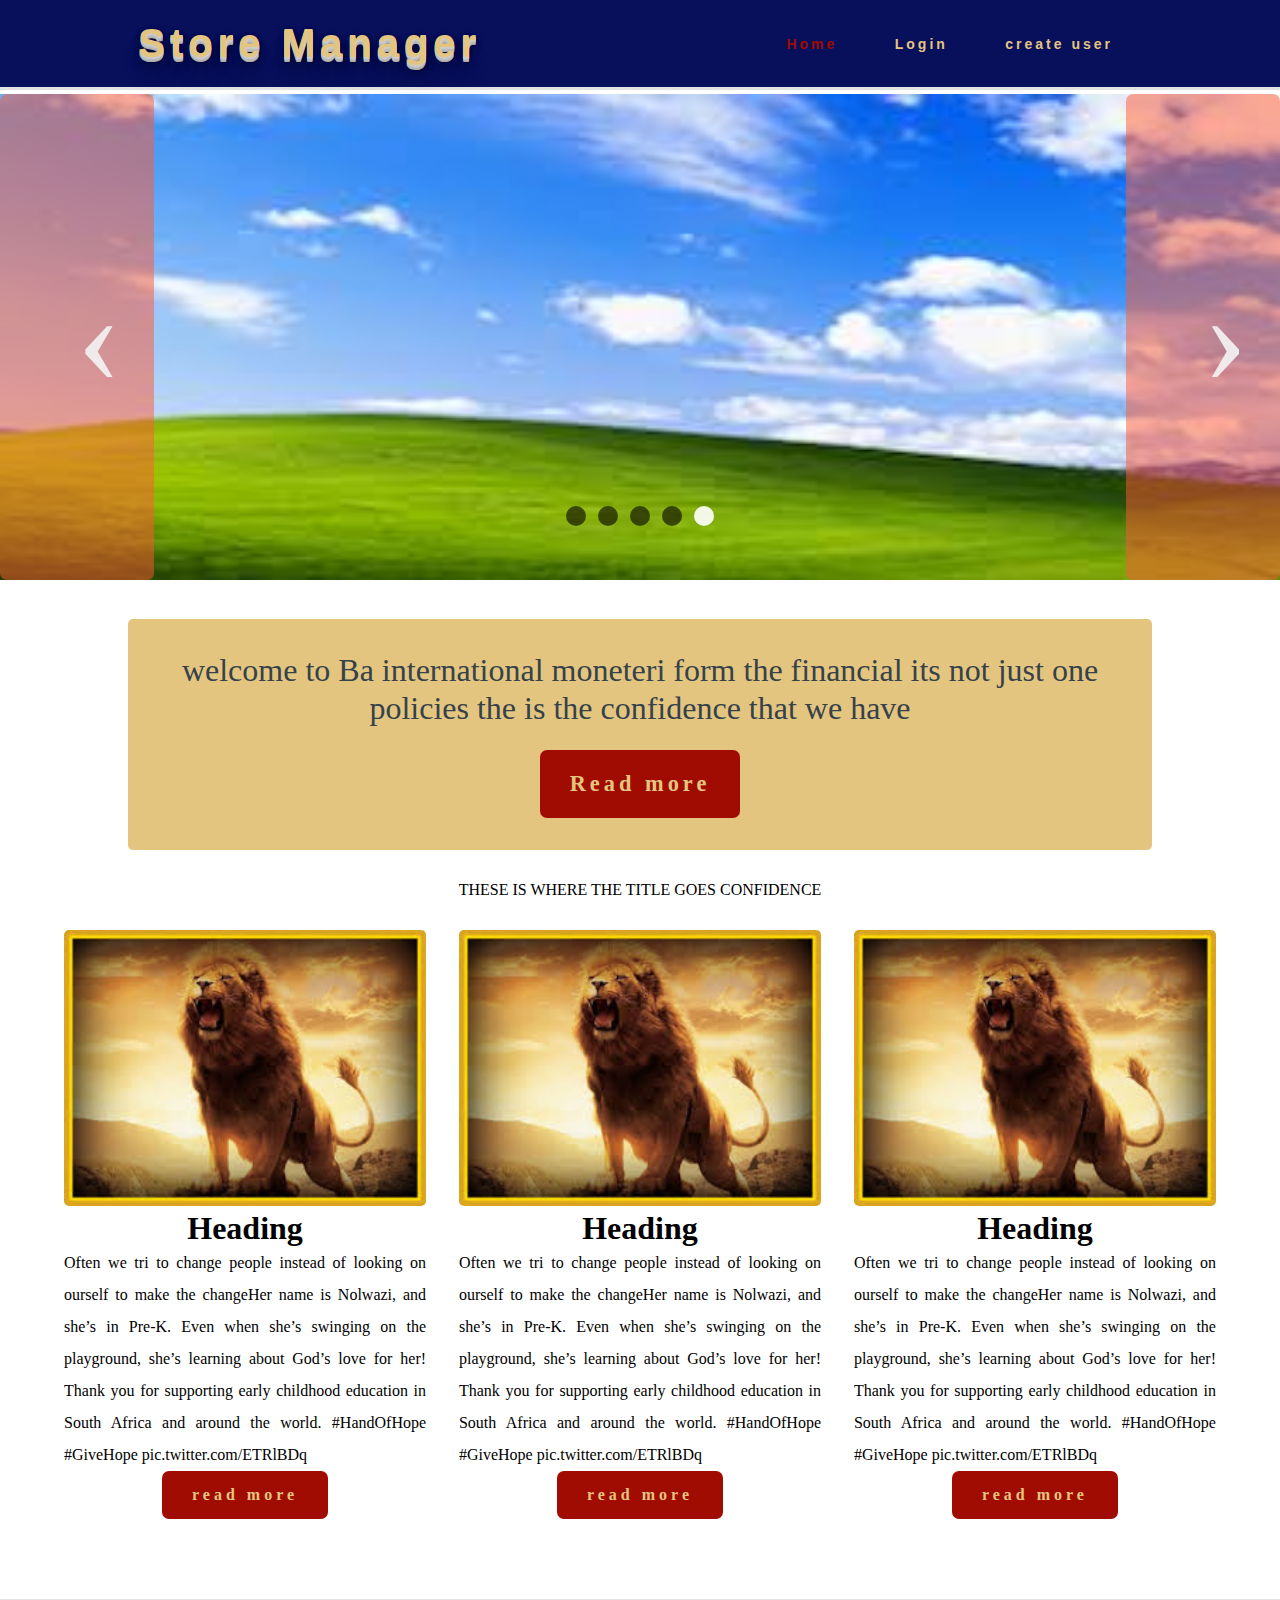
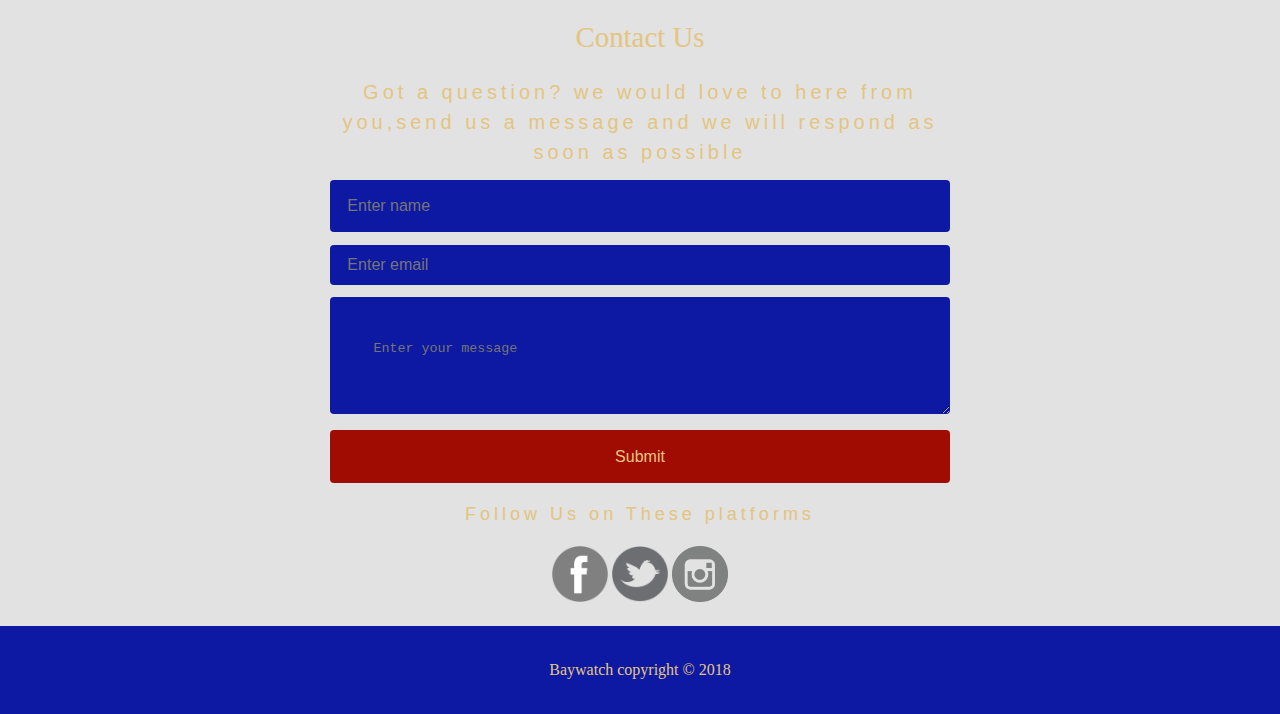
<file: index.html>
<!DOCTYPE html>
<html lang="en">
<head>
    <meta charset="UTF-8">
    <meta name="viewport" content="width=device-width, initial-scale=1.0">
    <meta http-equiv="X-UA-Compatible" content="ie=edge">
    <link rel='stylesheet' href="index.css" type="text/css">
    <title>Store Manager</title>
</head>
<body>
    
        <nav>
                <div class ='logo'>
                    <h4>Store Manager</h4>
        
                </div>
                        <ul class='nav-links'>
                            <li class ='current'> <a href ='#'>Home</a></li>
                            <li> <a href ='login.html'>Login</a></li>
                            <li> <a href ='create_acc.html'>create user</a></li>
                            
                        </ul>
                                <div class='burger'>
                                    <div class='line1'></div>
                                    <div class='line2'></div>
                                    <div class='line3'></div>
                                </div>
        </nav>
    <header>
       
            <input type="radio" id ='value1' name ='image' checked />
            <input type="radio" id ='value2' name ='image' checked />
            <input type="radio" id ='value3' name ='image' checked />
            <input type="radio" id ='value4' name ='image' checked />
            <input type="radio" id ='value5' name ='image' checked />
    
            <div class='slide_img' id='one'>
              <img src ='img/w1.jpg'>
              <label class='prev' for='value5'><span>&#x2039</span>
              </label>
              <label class='next' for='value2'><span>&#x203a</span>
              </label>
            </div>
        
        <div class='slide_img' id='two'>
            <img src ='img/w2.jpg'>
            <label class='prev' for='value1'><span>&#x2039</span>
            </label>
            <label class='next' for='value3'><span>&#x203a</span>
            </label>
          </div>
      
    
      <div class='slide_img' id='three'>
        <img src ='img/w3.jpg'>
        <label class='prev' for='value2'><span>&#x2039</span>
        </label>
        <label class='next' for='value4'><span>&#x203a</span>
        </label>
      </div>
    
    <div class='slide_img' id='four'>
        <img src ='img/w4.jpg'>
        <label class='prev' for='value3'><span>&#x2039</span>
        </label>
        <label class='next' for='value5'><span>&#x203a</span>
        </label>
      </div>
    
    <div class='slide_img' id='five'>
        <img src ='img/w5.jpg'>
        <label class='prev' for='value4'><span>&#x2039</span>
        </label>
        <label class='next' for='value1'><span>&#x203a</span>
        </label>
      </div>
    
    <div id='nav_slide'>
    
        <label for='value1' class='dots' id='dot1'></label>
        <label for='value2' class='dots' id='dot2'></label>
        <label for='value3' class='dots' id='dot3'></label>
        <label for='value4' class='dots' id='dot4'></label>
        <label for='value5' class='dots' id='dot5'></label>
    </div>
   
       
    </header>
<div class='mobile_header'>
            <img src ='img/w4.jpg'>
</div>
<blockquote>
<p>welcome to Ba international moneteri form the financial its not just one policies the is the confidence that we have</p>
 <p><a href='#' class='btn'>Read more</a></p>
</blockquote>
<section id="title">
 These is where the title goes confidence   
</section>
<div class="article clearfix">
<section>
    <img src='img/images (1).jpg'>
    <h1>Heading</h1>
    <p>Often we tri to change people instead of looking on ourself to make the changeHer name is Nolwazi, and she’s in Pre-K. Even when she’s swinging on the playground, she’s learning about God’s love for her! Thank you for supporting early childhood education in South Africa and around the world. #HandOfHope #GiveHope pic.twitter.com/ETRlBDq</p>
    <a href='#' class='btn2'>read more</a>
</section>

<section>
        <img src='img/images (1).jpg'>
        <h1>Heading</h1>
        <p>Often we tri to change people instead of looking on ourself to make the changeHer name is Nolwazi, and she’s in Pre-K. Even when she’s swinging on the playground, she’s learning about God’s love for her! Thank you for supporting early childhood education in South Africa and around the world. #HandOfHope #GiveHope pic.twitter.com/ETRlBDq</p>
        <a href='#' class='btn2'>read more</a>
</section>

<section>
            <img src='img/images (1).jpg'>
            <h1>Heading</h1>
            <p>Often we tri to change people instead of looking on ourself to make the changeHer name is Nolwazi, and she’s in Pre-K. Even when she’s swinging on the playground, she’s learning about God’s love for her! Thank you for supporting early childhood education in South Africa and around the world. #HandOfHope #GiveHope pic.twitter.com/ETRlBDq</p>
            <a href='#' class = 'btn2'>read more</a>
</section>
</div>
<section id='footer_section'>
        <div class='contact_container'>
        <form>
        <div class="contact">
          Contact Us 
        </div>
      <p><span id='note'>Got a question? we would love to here from you,send us a message and we will respond as soon as possible</span></p>
        <div id="contact_form">
          <input type="text" placeholder="Enter name" required=""/><br>
          <input type="email" placeholder="Enter email"  required=""/><br>
          <textarea placeholder="Enter your message" name="message"></textarea><br>
          
          <button class="btn_contact" type="submit">Submit</button>
        </div>
                </form>
                <br>
                <p id='note2'>Follow Us on These platforms</p>
                <br>
                <div id='icon'>
                    
                <a href ='#'><img src ='img/face.png'></a>
                <a href ='#'><img src ='img/twi.png'></a>
                <a href ='#'><img src ='img/instagram.png'></a>
                </div>
            </div>
</section>

<footer id ='sec'>
        <p>Baywatch copyright &copy 2018 </p>         
</footer>

<script src ='index.js'></script>
    
</body>
</html>
</file>
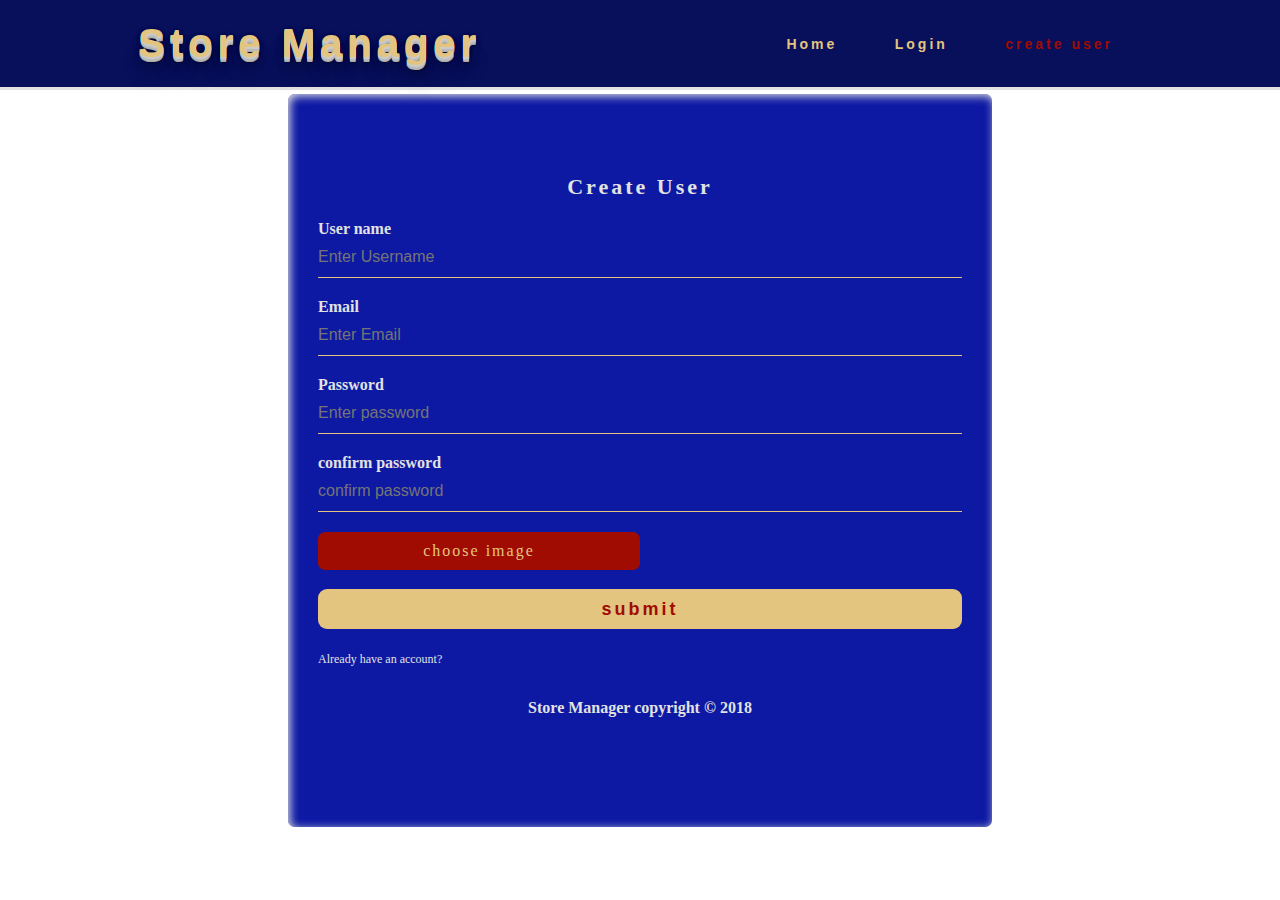
<file: create_acc.html>
<!DOCTYPE html>
<html lang="en">
<head>
    <meta charset="UTF-8">
    <meta name="viewport" content="width=device-width, initial-scale=1.0">
    <meta http-equiv="X-UA-Compatible" content="ie=edge">
    <link rel='stylesheet' href="index.css" type="text/css">
    <title>Register</title>
</head>
<body>
        <nav>
                <div class ='logo'>
                    <h4>Store Manager</h4>
        
                </div>
                        <ul class='nav-links'>
                            <li> <a href ='index.html'>Home</a></li>
                            <li> <a href ='login.html'>Login</a></li>
                            <li  class ='current'> <a href ='create_acc.html'>create user</a></li>
                        </ul>
                                <div class='burger'>
                                    <div class='line1'></div>
                                    <div class='line2'></div>
                                    <div class='line3'></div>
                                </div>
        </nav>

        <div class ="formbox">
              
            <div class='log_head'><h1>Create User</h1></div>
    
            <form>
                <p>User name</p>
                <input type="text" name ="" placeholder="Enter Username">
                <p>Email</p>
                <input type="email" name ="" placeholder="Enter Email">
                <p>Password</p>
                <input type="password" name="" placeholder="Enter password">
                <p>confirm password</p>
                <input type="password" name="" placeholder="confirm password">
                <label id="#bb"> choose image
                        <input type="file" id="avatar" name="avatar"  accept="image/png, image/jpeg" />
                        </label> 
                
                
                <input type="submit" name ="" value ="submit">
                
                <a href ='login.html'>Already have an account? </a>
    
    
            </form>
            <div class='form_footer'>
                    <p>Store Manager copyright &copy 2018 </p>
                    </div>
        </div>

<script src ='index.js'></script>
    
</body>
</html>
</file>
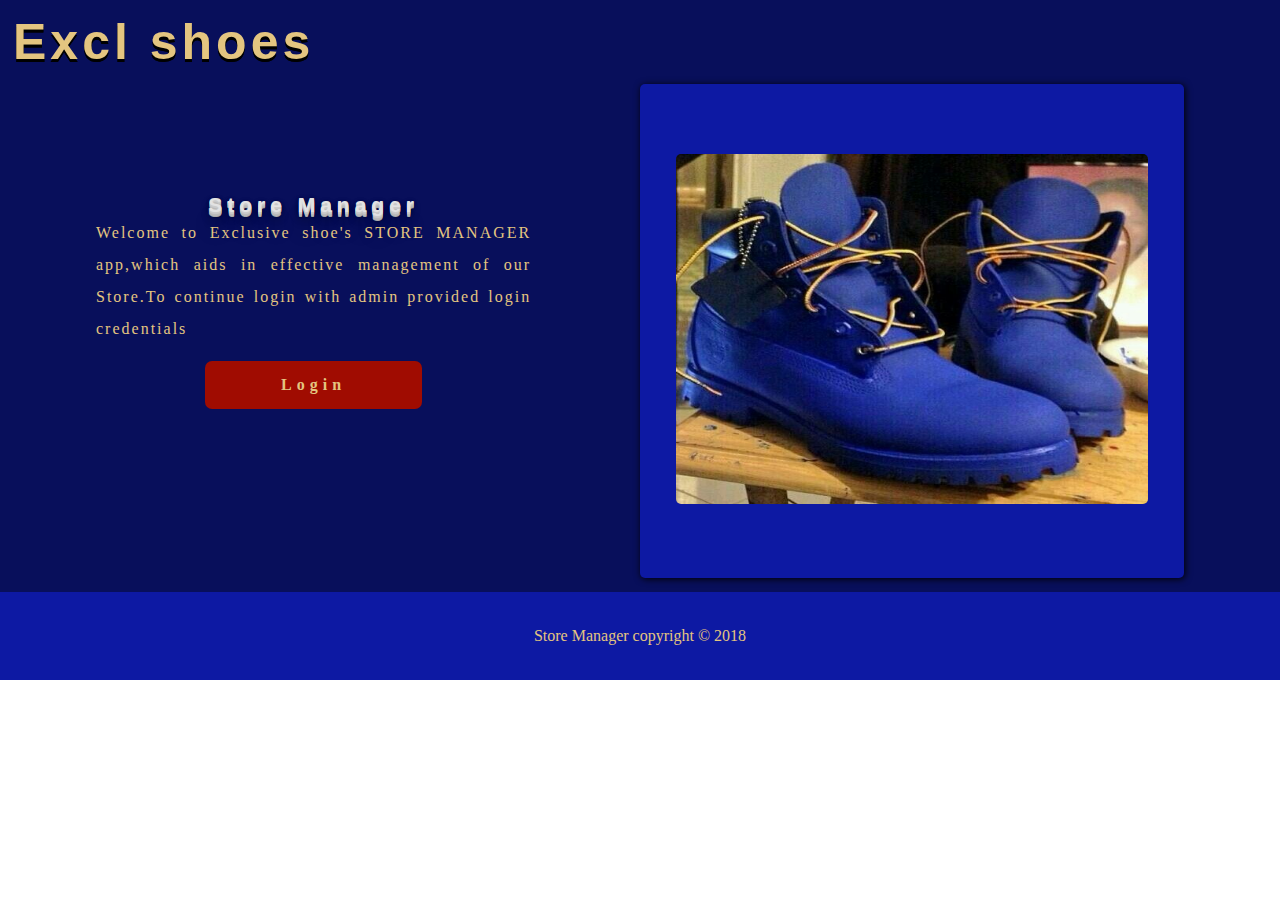
<file: index2.html>
<!DOCTYPE html>
<html lang="en">
<head>
    <meta charset="UTF-8">
    <meta name="viewport" content="width=device-width, initial-scale=1.0">
    <meta http-equiv="X-UA-Compatible" content="ie=edge">
    <link rel='stylesheet' href="index.css" type="text/css">
    <title>Landing page</title>
</head>
<body>
        
    <div class ="container">
            <div id='header'>
                    Excl shoes
                </div>  

        <div class="divide clearfix">
            
            
            <section class='landing2'>
                    <img src='img/shoe5.jpg'>
                    
            </section> 

            <section class='landing'>
                    <div class ='logo_landing'>
                            <h4>Store Manager</h4>
                
                        </div>
                <p>Welcome to Exclusive shoe's STORE MANAGER app,which aids in effective management of our Store.To continue login with admin provided login credentials</p>
                <a href='login.html' class='btn1'>Login</a>
            </section>

            </div>  

        
</div> 
<footer id ='sec'>
        <p>Store Manager copyright &copy 2018 </p>         
</footer>

</body>
</html>
</file>
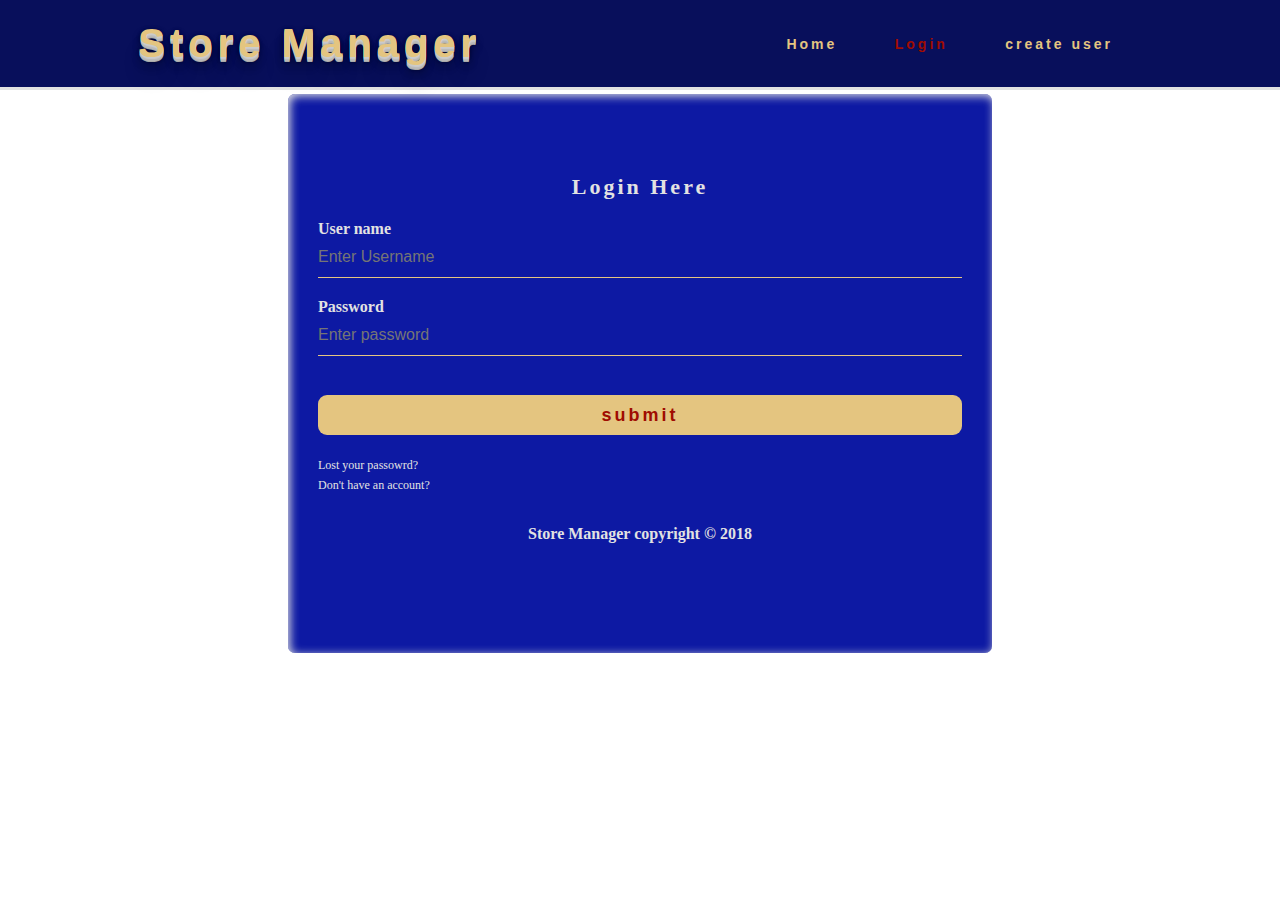
<file: login.html>
<!DOCTYPE html>
<html lang="en">
<head>
    <meta charset="UTF-8">
    <meta name="viewport" content="width=device-width, initial-scale=1.0">
    <meta http-equiv="X-UA-Compatible" content="ie=edge">
    <link rel='stylesheet' href="index.css" type="text/css">
    <title>Login</title>
</head>
<body> 
    
        <nav>
                <div class ='logo'>
                    <h4>Store Manager</h4>
        
                </div>
                        <ul class='nav-links'>
                            <li> <a href ='index.html'>Home</a></li>
                            <li class ='current'> <a href ='login.html'>Login</a></li>
                            <li> <a href ='create_acc.html'>create user</a></li>
                            
                        </ul>
                                <div class='burger'>
                                    <div class='line1'></div>
                                    <div class='line2'></div>
                                    <div class='line3'></div>
                                </div>
        </nav>
    
        <div class ="formbox">
              
                <div class='log_head'><h1>Login Here</h1></div>
        
                <form>
                    <p>User name</p>
                    <input type="text" name ="" placeholder="Enter Username">
                    <p>Password</p>
                    <input type="password" name="" placeholder="Enter password">
                    <input type="submit" name ="" value ="submit">
                    
                    <a href='#'>Lost your passowrd?  </a><br>
                    <a href ='create_acc.html'>Don't have an account? </a>
        
        
                </form>
                <div class='form_footer'>
                <p>Store Manager copyright &copy 2018 </p>
                </div> 
            </div>
          
<script src ='index.js'></script>
    
</body>
</html>
</file>
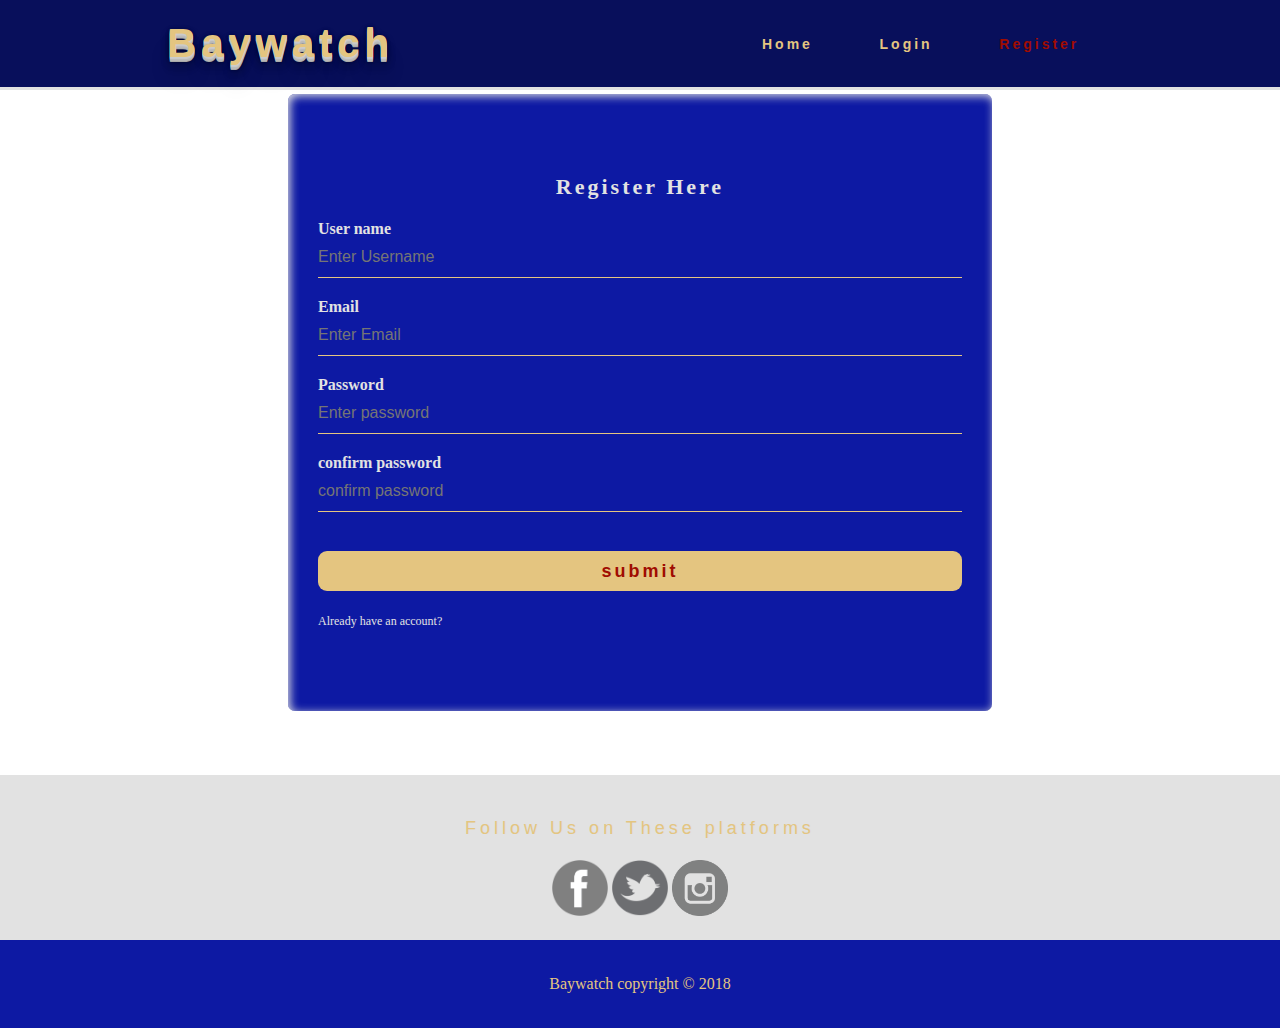
<file: register.html>
<!DOCTYPE html>
<html lang="en">
<head>
    <meta charset="UTF-8">
    <meta name="viewport" content="width=device-width, initial-scale=1.0">
    <meta http-equiv="X-UA-Compatible" content="ie=edge">
    <link rel='stylesheet' href="index.css" type="text/css">
    <title>Register</title>
</head>
<body>
        <nav>
                <div class ='logo'>
                    <h4>Baywatch</h4>
        
                </div>
                        <ul class='nav-links'>
                            <li> <a href ='index.html'>Home</a></li>
                            <li> <a href ='login.html'>Login</a></li>
                            <li  class ='current'> <a href ='register.html'>Register</a></li>
                        </ul>
                                <div class='burger'>
                                    <div class='line1'></div>
                                    <div class='line2'></div>
                                    <div class='line3'></div>
                                </div>
        </nav>

        <div class ="formbox">
              
            <div class='log_head'><h1>Register Here</h1></div>
    
            <form>
                <p>User name</p>
                <input type="text" name ="" placeholder="Enter Username">
                <p>Email</p>
                <input type="email" name ="" placeholder="Enter Email">
                <p>Password</p>
                <input type="password" name="" placeholder="Enter password">
                <p>confirm password</p>
                <input type="password" name="" placeholder="confirm password">
                <input type="submit" name ="" value ="submit">
                
                <a href ='login.html'>Already have an account? </a>
    
    
            </form>
        </div>

        <section id='footer_section'>
            <div class='contact_container'>
            
                    <br>
                    <p id='note2'>Follow Us on These platforms</p>
                    <br>
                    <div id='icon'>
                        
                    <a href ='#'><img src ='img/face.png'></a>
                    <a href ='#'><img src ='img/twi.png'></a>
                    <a href ='#'><img src ='img/instagram.png'></a>
                    </div>
                </div>
    </section>
    
    <footer id ='sec'>
            <p>Baywatch copyright &copy 2018 </p>         
    </footer>
<script src ='index.js'></script>
    
</body>
</html>
</file>
<file: index.css>
*{
    margin :0px;
    padding :0px;
    box-sizing: border-box;
    
}
nav{
    margin-bottom: 0.3%;
    display: flex;
    justify-content: space-around;
    align-items: center;
    min-height: 10vh;
    font-family: 'Poppins',sans-serif;
    background-color: rgb(8, 15, 91);
    border-bottom: rgb(226,226,226) 3px solid;  
}

#header{
    width:60%;
  margin-left:8px;
    padding: 13px 5px; 
    letter-spacing: 4px;
    font-size: 50px;
font-weight: bold; 
font-family: Helvetica;
text-shadow: 0 3px 0 #000, 0 3px 0 #000;
/* text-shadow: 0 1px 0 #ccc, 0 2px 0 #c9c9c9, 0 3px 0 #bbb, 0 4px 0 #b9b9b9, 0 5px 0 #aaa, 0 6px 1px rgba(0,0,0,.1), 0 0 5px rgba(0,0,0,.1), 0 1px 3px rgba(0,0,0,.3), 0 3px 5px rgba(0,0,0,.2), 0 5px 10px rgba(0,0,0,.25), 0 10px 10px rgba(0,0,0,.2), 0 20px 20px rgba(0,0,0,.15); */
} 
.logo_landing{  
letter-spacing: 5px;
color: rgb(226,226,226);
font-size: 21px;
font-weight: bold;
font-family: Helvetica;
text-shadow: 0 1px 0 #ccc, 0 2px 0 #c9c9c9, 0 3px 0 #bbb, 0 4px 0 #b9b9b9, 0 5px 0 #aaa, 0 6px 1px rgba(0,0,0,.1), 0 0 5px rgba(0,0,0,.1), 0 1px 3px rgba(0,0,0,.3), 0 3px 5px rgba(0,0,0,.2), 0 5px 10px rgba(0,0,0,.25), 0 10px 10px rgba(0,0,0,.2), 0 20px 20px rgba(0,0,0,.15);
    
}  
.container{

width:100%;
height: 100%;
background-color: #080f5b;
color:#e4c580;


}

.divide{
    width:85%;
    margin: auto;
    /* margin: 2em; */
    
}
.divide .landing {
    width:40%;
    float:left;
    text-align: center;
    margin-top: 10%;
    margin-bottom: 1%;
   
    
}
.divide .landing2 {
    width:50%;
   
    float: right;
    background-color:#0d19a3;
    text-align: center;
    border-radius: 5px;
    padding: 70px 10px;
    margin-top: 0;
    margin-bottom: 1.3%;
    box-shadow: 1px  1px 7px #000;
   
    
}

.divide section p{
  text-align: justify;
  line-height: 2em;
  letter-spacing: 2px;
}

.divide .landing2 img {
    width:90%;
    border-radius: 5px;
    height:350px;
   
}
a.btn1 {
    text-decoration: none;
    background-color: rgb(160, 12, 1);
    margin-top: 1em;
    text-align: center;
    display: inline-block;
    color:#e4c580;
    padding: 15px 30px;
    width:50%;
    border-radius: 7px;
    letter-spacing: 5px;
    font-weight: bold;
    font-size:100%;
    
    
}
.logo{  
letter-spacing: 5px;
color:#e4c580;
font-size: 40px;
font-weight: bold;
font-family: Helvetica;

text-shadow: 0 1px 0 #ccc, 0 2px 0 #c9c9c9, 0 3px 0 #bbb, 0 4px 0 #b9b9b9, 0 5px 0 #aaa, 0 6px 1px rgba(0,0,0,.1), 0 0 5px rgba(0,0,0,.1), 0 1px 3px rgba(0,0,0,.3), 0 3px 5px rgba(0,0,0,.2), 0 5px 10px rgba(0,0,0,.25), 0 10px 10px rgba(0,0,0,.2), 0 20px 20px rgba(0,0,0,.15);
    
}


.nav-links{
    display: flex;
    justify-content: space-around;
    width: 30%;
}

.nav-links li{
    list-style: none;
}

.nav-links a{
    color:#e4c580;
    text-decoration: none;
    letter-spacing: 3px;
    font-weight: bold;
    font-size:14px;
}

.burger{
    display: none;
    cursor: pointer;
}

.burger div{
    width:25px;
    height:3px;
    background-color:#e4c580;
    margin: 5px;
    transition: all 0.3s ease;
   }

.highlight,.current a{
    color:rgb(160, 12, 1);
    font-weight:bold;  
 }

 .mobile_header {
     display: none;
 }
 /* image scroller*/

 header img {
    width:100%;
    height:400px;
}
header{
    width: 100%;
    margin: auto;
    position: relative;
    padding-bottom: 38%;
    user-select: none;
    border-radius: 5px;
    /* background-color: rgb(226,226,226);
    border:10px solid  rgb(226,226,226); */
  
}
 #value1,#value2,#value3,#value4,#value5{
    display: none
}   

header .slide_img{
    position: absolute;
    width:100%;
    height:100%;
}

header .slide_img img{
    width:inherit;
    height:inherit;
}

.prev,.next{
width: 12%;
height:inherit;
position: absolute;
top:0;
background-color: rgba(255,87,51,.5);
color:rgba(244,244,244,.9);
z-index:99;
transition: .45s;
cursor: pointer;
text-align: center;
}

.next{
    right:0;
}

.prev{
    left:0
}
label span{
    position: absolute;
    font-size: 100pt;
    top:50%;
    transform: translateY(-50%); 
   
}

.prev:hover,.next:hover{
    transition:.3s;
    background-color: rgba(255,87,51,.8);
    color:#ffffff;
}

header #nav_slide {
    width:100%;
    bottom:12%;
    height:11px;
    position: absolute;
    text-align: center;
    z-index: 9999;
}

#nav_slide .dots{
    top:-5px;
    width:18px;
    height:18px;
    margin: 0 4px;
    position:relative;
    border-radius: 100%;
    display: inline-block;
    background-color:rgba(0,0,0,0.6);
    transition:.4s;
    
}

#nav_slide .dots:hover{
    cursor: pointer;
    background-color: rgba(255,255,255,0.9);
    transition:.5s;
}

.slide_img {
    z-index:3;
    
}
 #value1:checked  ~ #one,
#value2:checked  ~ #two,
#value3:checked  ~ #three,
#value4:checked  ~ #four,
#value5:checked ~ #five{
    z-index:9;
    animation: scroll 1s ease-in-out;
}

#value1:checked  ~ #nav_slide #dot1,
#value2:checked ~ #nav_slide #dot2,
#value3:checked ~ #nav_slide #dot3,
#value4:checked ~ #nav_slide #dot4,
#value5:checked ~ #nav_slide #dot5{
    background-color: rgba(255,255,255,0.9)
}

@keyframes scroll{
    0%{opacity: .4;}
    100%{opacity: 1};
}


 /*End of image scroller*/



 /*Login form here*/
 .log_head h1{
     margin:0;
     padding: 0 0 20px; 
     letter-spacing: 3px;
     text-align: center;
     font-size: 22px;
     color:rgb(226,226,226);

  } 
.formbox{
    margin:auto; 
    width:55%;
    background-color: #0d19a3;
    color:#e4c580;
    box-sizing: border-box;
    padding: 80px 30px;
    border-radius: 7px;
    box-shadow:  inset 2px  2px 10px rgb(226,226,226);
}
.form_footer{
     text-align: center;
    color:#e4c580;
    padding: 30px 20px;
}

.formbox p{
    margin :0;
    padding: 0;
    font-weight: bold;
    color:rgb(226,226,226);
}
.formbox input{
    width :100%;
    margin-bottom: 20px;

}

.formbox input[type = 'text'],input[type ='password']
 ,input[type ='email']{
    border:none;
    border-bottom: 1px solid #e4c580;
    background:transparent;
    outline : none;
    height:40px;
    color :#e4c580;
    font-size: 16px;
}

.formbox input[type ='submit']{
    border:none;
    outline: none;
    height:40px;
    font-weight: bold;
    background:#e4c580;
    margin-top: 3%;
    color:rgb(160, 12, 1);
    letter-spacing: 3px;
    font-size: 18px;
    border-radius: 9px;
    transition: all 0.5s ease;
}

.formbox input[type = 'submit']:hover{
    cursor: pointer;
    background: rgb(160, 12, 1);
    color: #e4c580;   
   }

.formbox a{
    text-decoration: none;
    font-size: 12px;
    line-height: 20px;
    color : rgb(226,226,226);
}



.formbox a:hover{
    color:rgb(160, 12, 1);
   } 

   label{
    padding: 10px;
    width:50%;
    text-align: center;
    letter-spacing: 2px;
    background:  rgb(160, 12, 1);
    display: table;
    color: #e4c580;
    border-radius: 7px;
    cursor: pointer;

     }

input[type="file"] {
    display: none;
}


a.btn {
    text-decoration: none;
    background-color: rgb(160, 12, 1);
    margin-top: 1em;
    text-align: center;
    display: inline-block;
    color:#e4c580;
    padding: 15px 30px;
    border-radius: 7px;
    letter-spacing: 4px;
    font-weight: bold;
    font-size:70%;
    
    
}
a.btn2 {
    text-decoration: none;
    background-color: rgb(160, 12, 1);
    margin-bottom: 1em;
    text-align: center;
    display: inline-block;
    color:#e4c580;
    padding: 15px 30px;
    border-radius: 7px;
    letter-spacing: 4px;
    font-weight: bold;
    font-size:100%;
    
    
}
#contact_form input[type=text]{
    width: 100%;
    padding: 2.8% 2.8%;
    margin-top: 2%;
    font-size: 100%;
    display: inline-block;
    color:#e4c580;
    border:none;
    border-radius: 4px;
   
    background-color:#0d19a3;
    box-sizing: border-box;
}

#contact_form input[type ='submit']{
    border:none;
    outline: none;
    height:40px;
    background:#0d19a3;
    color:#66fcf1;
    letter-spacing: 3px;
    font-size: 18px;
    border-radius: 9px;


}
#contact_form textarea{
 width:100%;
 padding: 7% 7%;
 margin-top: 2%;
 border: none;
 border-radius: 4px;
 background-color: #0d19a3;

}
#contact_form input[type= email]{
    width: 100%;
    padding: 2.8% 2.8%;
    margin-top: 2%;
    font-size: 100%;
    display: inline-block;
    color:#e4c580;
    border:none;
    border-radius: 4px;
   
    background-color:#0d19a3;
    box-sizing: border-box;
}

.btn_contact{
    width:100%;
    padding: 2.8% 2.8%;
    border: none;
    font-size: 100%;
    letter-spacing:1%;
    box-sizing: border-box;
    margin-top: 2%;
    border-radius: 4px;
    cursor: pointer;
	color:#e4c580;
    background-color: rgb(160, 12, 1);
	/* background-color:rgb(193, 16, 3); */
	/* background:-o-linear-gradient(#F7CA18, #302754);
	background:-moz-linear-gradient(#F7CA18, #302754); */
    
}

.contact{
     color:#e4c580; 
     text-align: center;
     font-size: 180%;
     text-shadow:0.4px 0.4px 0.4px #ddd;
     margin-bottom: 0.8em;
}
.contact_container{
   width:50%;
   margin:auto;
}
#contact_form input[type = 'submit']:hover{
    cursor: pointer;
    background: #e4c580;
    color: #35424a;   
   }
#note {
    font-family: Arial,Helvetica,sans-serif;
    font-size:20px;
    line-height: 1.5;
    color:#e4c580;
    letter-spacing: 4px;

}
#note2 {
    font-family: Arial,Helvetica,sans-serif;
    font-size:18px;
    line-height: 1.5;
    color:#e4c580;
    text-shadow:0.4px 0.4px 0.4px #ddd;
    letter-spacing: 4px;

}
#icon img{
    width:9%;
    display: inline-block;
    justify-content: space-around;
    align-items: center;
  
}


blockquote {
    width: 80%;
    margin:auto;
    padding: 1em;
    border-radius: 5px;
    margin-top: 3%;
    background-color:#e4c580;
    font-size: 2em;
    line-height: 1.2em;
    text-align: center;
    color:#35424a;
}

#title {
    padding: 1em;
    line-height: 3em;
    text-align: center;
    font-size: 1em; 
    text-transform: uppercase;
    
}


.article{
    width:90%;
    margin: auto;
    /* margin: 2em; */
    
}
.article section{
    text-align: center;
    /* margin-bottom: 2%; */
}

.article section p{
  text-align: justify;
  line-height: 2em;
}

.article section img {
    width:100%;
    border-radius: 5px;
}
 


.clearfix:before,
.clearfix:after{
    content:' ';
    display: table;
}

.clearfix:after{
    clear: both;
}

#footer_section{
    background-color:rgb(226,226,226);
    padding: 20px;
    margin-top: 4em;
    text-align: center;

    border-top:rgb(226,226,226) 2px solid; 
        
}

footer{
    /* /* position: fixed;
    left: 0;
    bottom: 0; */

    width: 100%;
    background-color: #0d19a3;
    color:#e4c580;
    clear: both;
    padding: 35px;
    margin:0px;
    text-align: center;
     
}


@media screen and (max-width:1024px){
    .nav-links{
        width:60%;
    }
}


@media only screen and (min-width : 600px) and (max-width : 1024px){
    
    #header{
        width:100%;
        margin-left:20px;
        padding: 13px 5px; 
        /* color:#e4c580; */
        letter-spacing: 4px;
        font-size: 40px;
        font-weight: bold; 
        font-family: Helvetica;
        text-shadow: 0 3px 0 #000, 0 3px 0 #000;
    
    } 


    .divide{
        width:100%;
        /* margin: 2em; */
        
    }
    .logo_landing{  
        letter-spacing: 3px;
       
        font-size: 30px;
        
        }
        .logo{  
            letter-spacing: 2px;
  
            font-size: 25px;   
            }  

    .divide .landing{
        width:80%;
        text-align: center;
        margin-top: 1%;
        margin-right: 0;
        margin-left: 10%;
        margin-bottom: 1%;
       
        
    } 
    
    .divide .landing2 {
        width:90%;
        align-content: center;
        background-color:#0d19a3;
        text-align: center;
        border-radius: 5px;
        padding: 20px 2px;
        margin-top: 1%;
        margin-bottom: 1%;
        margin-right: 5%;
        box-shadow: 1px  1px 7px #000;
       
        
    }
    
    .divide section p{
      text-align: justify;
      line-height: 2em;
      letter-spacing: 4px;
    }
    
    
    .divide .landing2 img {
        width:95%;
        border-radius: 5px;
        height:350px;
       
    }
    a.btn1 {
     
        width:60%;
           
        
    }
   
   
}


@media screen and (min-width:600px){
    .article section {
        float :left;
        width:31.42857142857143%;
        margin-right: 2.857142857%;
    }

    .article section:last-child {
      margin-right: 0;
    }

    /* #article section img{
        height :23em;

    } */
    .article section p{
        /* height:22em; */
        overflow: hidden;
    }
}


@media only screen and  (max-width : 598px){
    
    #header{
        width:100%;
      margin-left:20px;
        padding: 13px 5px; 
        /* color:#e4c580; */
        letter-spacing: 4px;
        font-size: 30px;
    
    }   

    .divide .landing{
        width:80%;
        text-align: center;
        margin-top: 1%;
        margin-right: 0;
        margin-left: 10%;
        margin-bottom: 1%;
         
    } 
    
    .divide .landing2 {
        width:100%;
        align-content: center;
        background-color:#0d19a3;
        text-align: center;
        border-radius: 5px;
        padding: 0px 0px;
        margin-top: 1%;
        margin-bottom: 3%;
        margin-right: 3%;
        box-shadow: 1px  1px 7px #000;
       
        
    }
    
    .divide section p{
      text-align: justify;
      line-height: 2em;
      letter-spacing: 2x;
    }

    .divide .landing2 img {
        width:95%;
        border-radius: 5px;
        height:350px;
       
    }
    a.btn1 {
        width:70%;   
        
    }
}


@media screen and (max-width:768px){
    body{
     overflow-x: hidden;
    }
    .logo{  
        letter-spacing: 2px;
        font-size: 25px;
        } 
   
     .nav-links{
        position: absolute;
        right:0px;
        height:92vh;
        top:8vh;
        background-color: #080f5b;
        display: flex;
        flex-direction: column;
        align-items: center;
        width:50%;
        transform: translateX(100%);
        transition: transform 0.5s ease-in;
    }
    .nav-links li{
        opacity: 0;
    }
    .burger{
        display: block;
    } 
    /* .nav-active{
        transform:translateX(0%)
    } */

    .nav-active{
        transform:translateX(0%);
    }
    
    @keyframes navLinkFade{
        from{
            opacity:0;
            transform: translateX(50px);
        }
    
        to{
            opacity: 1;
            transform: translateX(0px);
        }
    }
    
    .toggle .line1{
        transform: rotate(-45deg) translate(-5px,6px);
    }
    
    .toggle .line2{
        opacity: 0;
    }
    
    .toggle .line3{
        transform: rotate(45deg ) translate(-5px,-6px);
        
    }

    .formbox{
        margin-top: 15%; 
        width:90%;
       
    }
    .contact_container{
        width:80%;
    
     }
     header{
        display: none;
    }

    .mobile_header{ 
        display: block;

        width:100%;
        margin:auto;
        padding-bottom:5px;

        border-radius: 5px;
        background-color: rgb(226,226,226);
        border:10px solid rgb(226,226,226);
        
     
    }
    .mobile_header img{ 
    width:100%;
    height:400px;
   
    }
    
blockquote {
   
    font-size: 1em;
    line-height: 1.2em;
    letter-spacing: 3px;
    text-align: center;
    color:#35424a;
}

.contact{
    color:#e4c580; 
    text-align: center;
    font-size: 100%;
}
#note {
    font-family: Arial,Helvetica,sans-serif;
    font-size:15px;
    line-height: 1.5;
    color:#e4c580;
  
}

#note2 {
    font-family: Arial,Helvetica,sans-serif;
    font-size:15px;
    letter-spacing: 3px;
  
  
}
}
</file>
